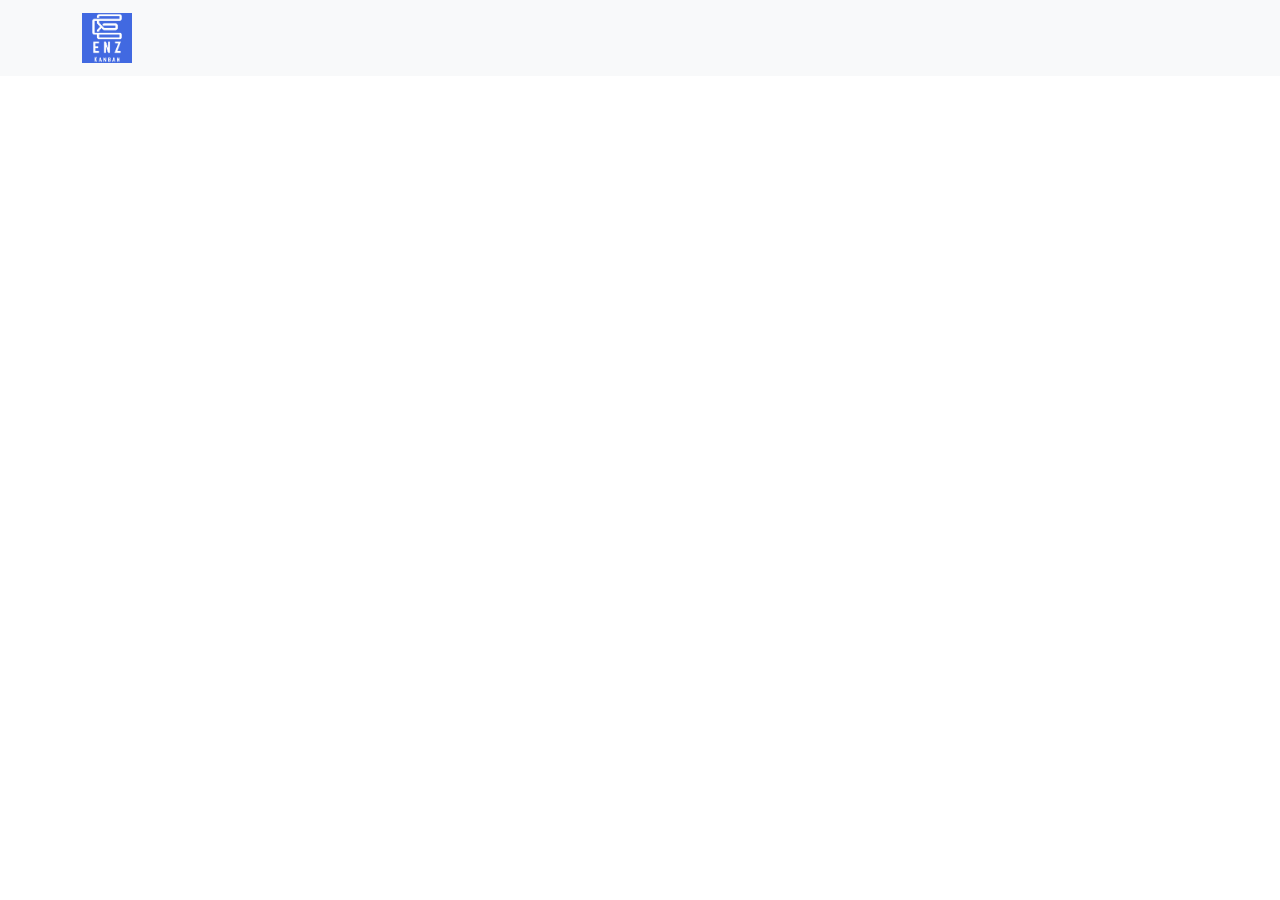
<file: Kanban 4.0/Pagina Principal.html>
<!DOCTYPE html>
<html lang="pt-br">
<head>
    <meta charset="UTF-8">
    <meta name="viewport" content="width=device-width, initial-scale=1.0">
    <title>Enz Kanban</title>
    <link rel="stylesheet" href="https://cdn.jsdelivr.net/npm/bootstrap@5.3.3/dist/css/bootstrap.min.css">
</head>
<body>
    <header>
        <nav class="navbar bg-body-tertiary">
            <div class="container">
              <a class="navbar-brand" href="#">
                <img src="Img/Kanban (3).png" alt="Enz Kanban" width="50">
              </a>
            </div>
          </nav>
    </header>



    <script src="https://cdn.jsdelivr.net/npm/bootstrap@5.3.3/dist/js/bootstrap.bundle.min.js"></script>
</body>
</html>
</file>
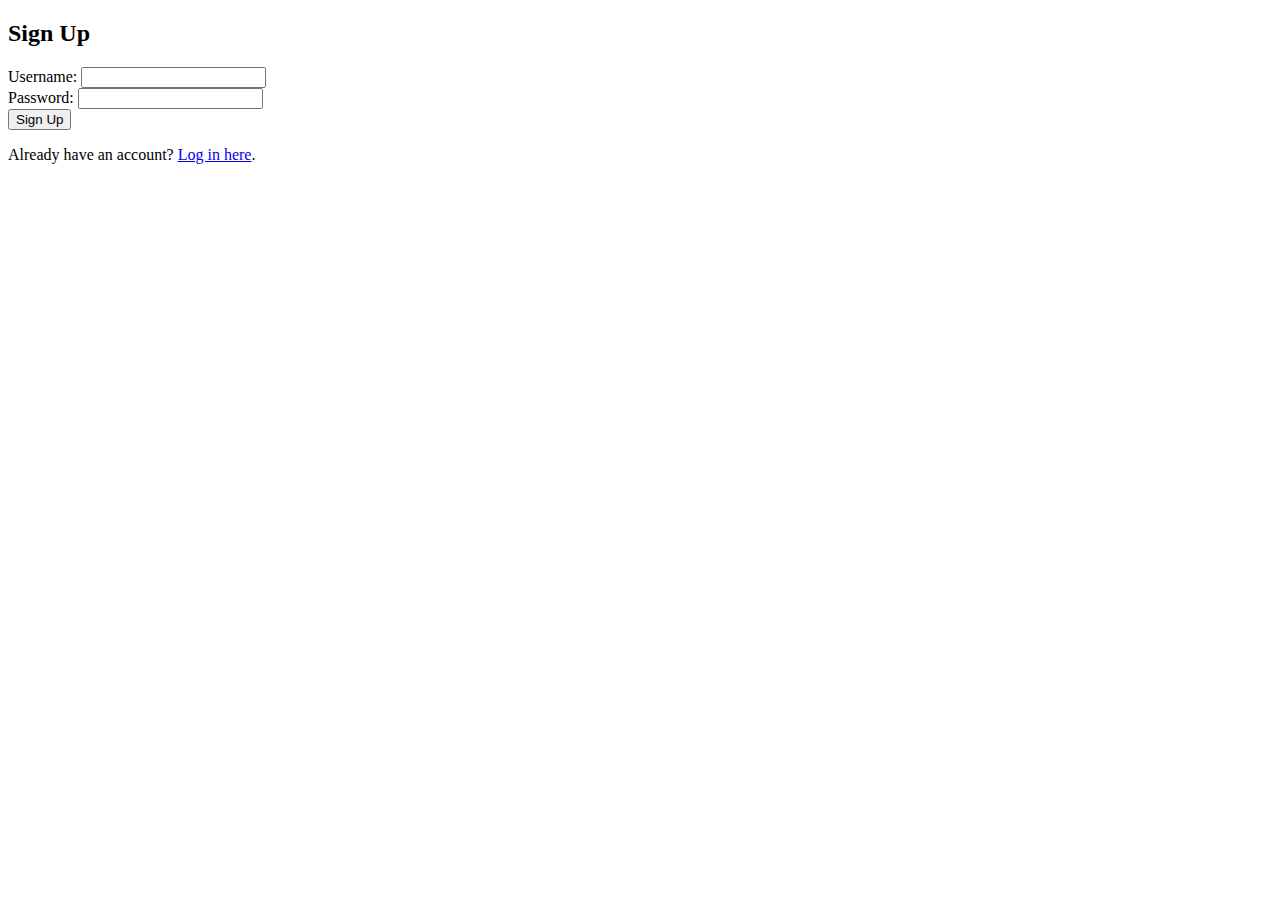
<file: Kanban 4.0/teste.html>
<!DOCTYPE html>
<html lang="en">
<head>
<meta charset="UTF-8">
<meta name="viewport" content="width=device-width, initial-scale=1.0">
<title>Sign Up</title>
</head>
<body>

<h2>Sign Up</h2>
<form id="signupForm">
  <label for="signupUsername">Username:</label>
  <input type="text" id="signupUsername" required><br>
  <label for="signupPassword">Password:</label>
  <input type="password" id="signupPassword" required><br>
  <button type="submit">Sign Up</button>
</form>

<p>Already have an account? <a href="login.html">Log in here</a>.</p>

<script>
  // Função para lidar com o cadastro
  function signUp() {
    var username = document.getElementById('signupUsername').value;
    var password = document.getElementById('signupPassword').value;
    localStorage.setItem(username, password);
    alert('Cadastro realizado com sucesso!');
    document.getElementById('signupForm').reset();
  }

  // Adiciona o event listener para o formulário de sign up
  document.getElementById('signupForm').addEventListener('submit', function(event) {
    event.preventDefault(); // Impede o envio do formulário
    signUp();
  });
</script>

</body>
</html>
</file>
